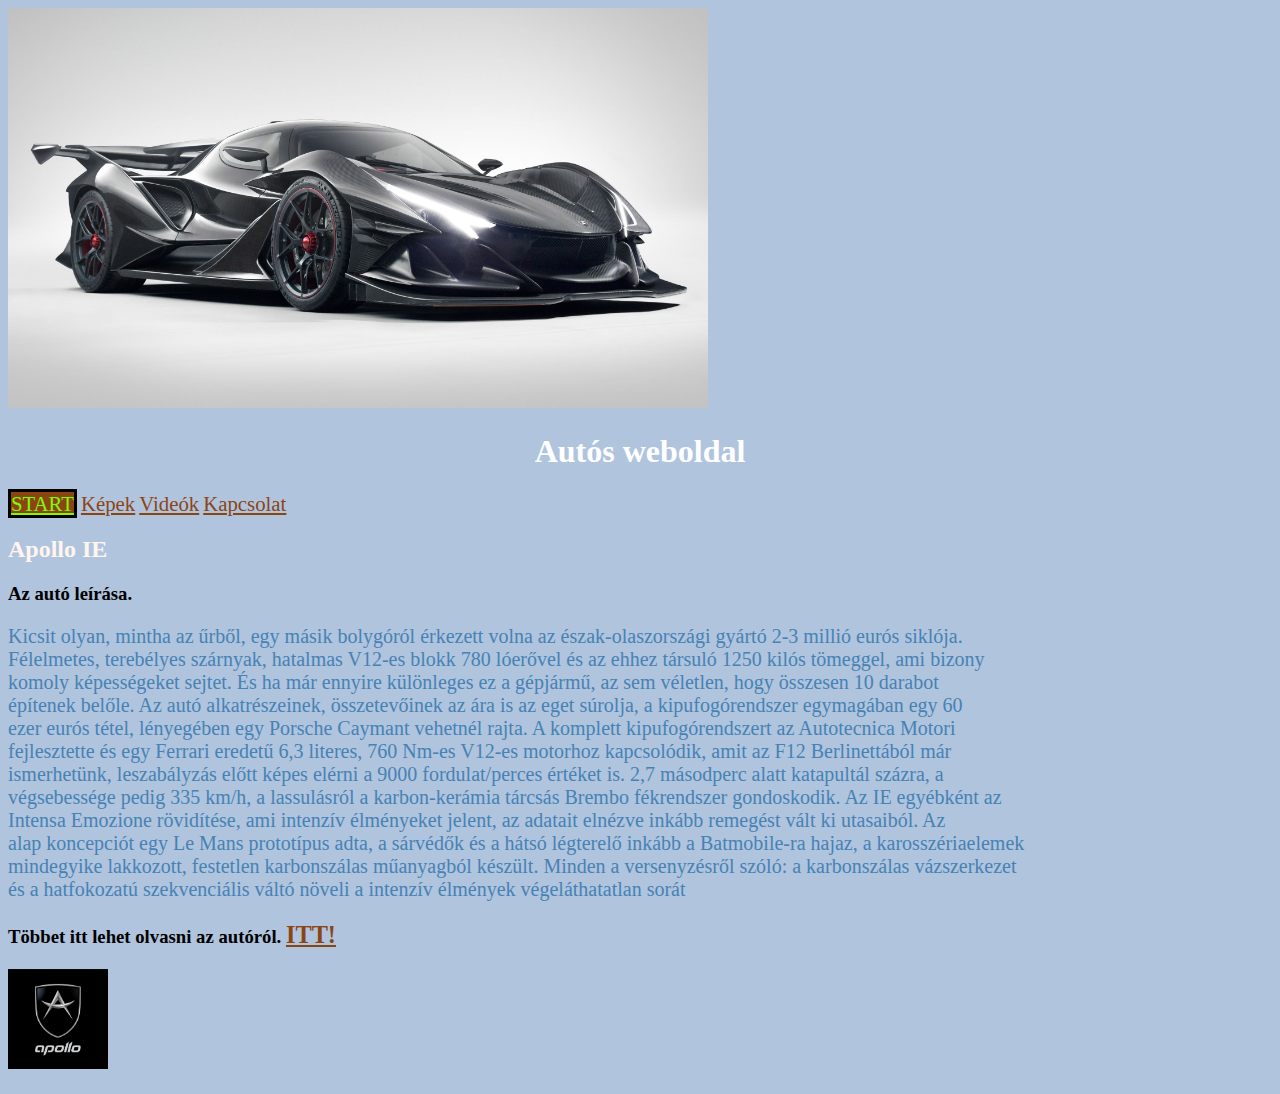
<file: index.html>
<!DOCTYPE html>
<html lang="hu">
    <head>
        <title>Apollo</title>
        <link rel="stylesheet" href="style.css" />
        <script type="text/javascript">
        </script>
        <meta charset="utf-8">
    </head>
    <body>
        <header id="fejlec">
            <img src="img/fejlec.jpg" alt="logo, kép" width="700px" height="400px"/>
            <h1 id="szlogen">
                Autós weboldal
            </h1> 
        </header>
        <section id="tartalom">
            <nav id="menusav">
                <a class=active href="index.html">START</a>
                <a href="kepek.html">Képek</a>
                <a href="videok.html">Videók</a>
                <a href="kapcsolat.html">Kapcsolat</a>
            </nav>
            <article id="lenyeg">
                <header>
                    <h2>Apollo IE</h2>
                    <h3>Az autó leírása.</h3>
                </header>
                <p>
                    Kicsit olyan, mintha az űrből, egy másik bolygóról érkezett volna az észak-olaszországi gyártó 2-3 millió eurós siklója.
                    <br>
                    Félelmetes, terebélyes szárnyak, hatalmas V12-es blokk 780 lóerővel és az ehhez társuló 1250 kilós tömeggel, ami bizony 
                    <br>
                    komoly képességeket sejtet. És ha már ennyire különleges ez a gépjármű, az sem véletlen, hogy összesen 10 darabot 
                    <br>    
                    építenek belőle. Az autó alkatrészeinek, összetevőinek az ára is az eget súrolja, a kipufogórendszer egymagában egy 60 
                    <br>
                    ezer eurós tétel, lényegében egy Porsche Caymant vehetnél rajta. A komplett kipufogórendszert az Autotecnica Motori 
                    <br>
                    fejlesztette és egy Ferrari eredetű 6,3 literes, 760 Nm-es V12-es motorhoz kapcsolódik, amit az F12 Berlinettából már 
                    <br>
                    ismerhetünk, leszabályzás előtt képes elérni a 9000 fordulat/perces értéket is. 2,7 másodperc alatt katapultál százra, a 
                    <br>
                    végsebessége pedig 335 km/h, a lassulásról a karbon-kerámia tárcsás Brembo fékrendszer gondoskodik. Az IE egyébként az 
                    <br>
                    Intensa Emozione rövidítése, ami intenzív élményeket jelent, az adatait elnézve inkább remegést vált ki utasaiból. Az 
                    <br>
                    alap koncepciót egy Le Mans prototípus adta, a sárvédők és a hátsó légterelő inkább a Batmobile-ra hajaz, a karosszériaelemek 
                    <br>
                    mindegyike lakkozott, festetlen karbonszálas műanyagból készült. Minden a versenyzésről szóló: a karbonszálas vázszerkezet 
                    <br>
                    és a hatfokozatú szekvenciális váltó növeli a intenzív élmények végeláthatatlan sorát
                </p>
                <p>
                    <h3>Többet itt lehet olvasni az autóról. 
                    <a target="blank" href="https://www.auto-data.net/en/apollo-ie-6.3-v12-780hp-31981">ITT!</a>
                    </h3>

                </p>

            </article>
        </section>
        <footer>
            <p>
                <img src="img/logo.jpg" alt="logó" width="100px" height="100px">
            </p>
        </footer>
    </body>
</html>
</file>
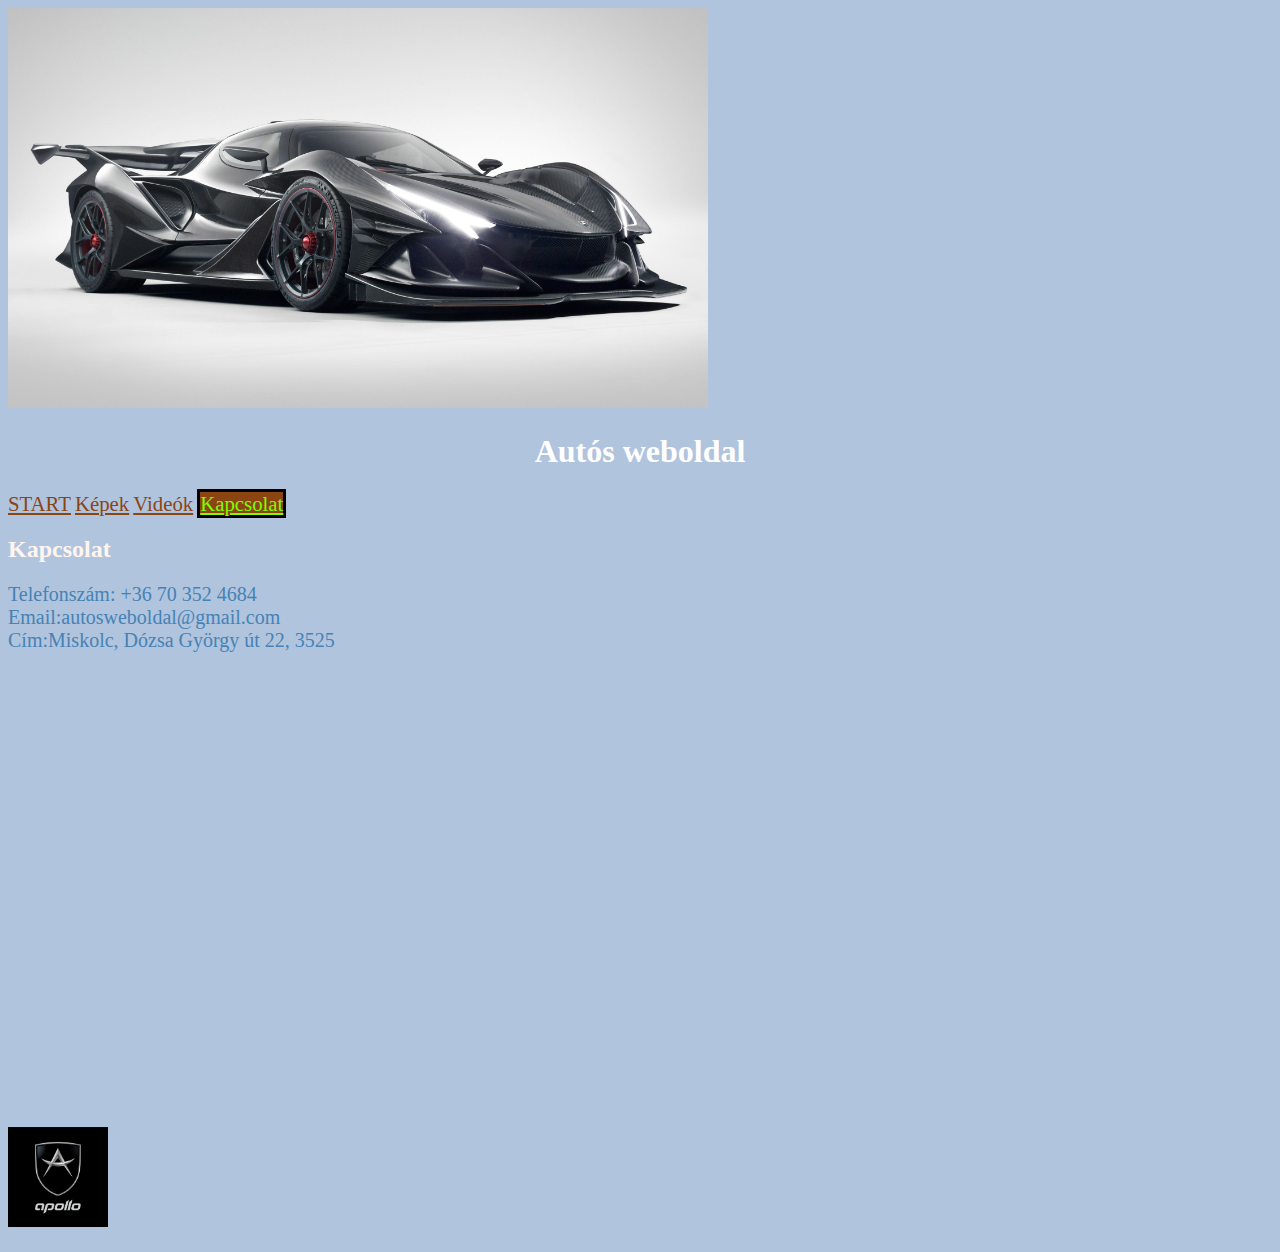
<file: kapcsolat.html>
<!DOCTYPE html>
<html lang="hu">
    <head>
        <title>KAPCSOLAT</title>
        <link rel="stylesheet" href="style.css" />
        <script type="text/javascript">
            /* Javascript, ha kell. */
        </script>
        <meta charset="utf-8">
    </head>
    <body>
        <header id="fejlec">
            <img src="img/fejlec.jpg" alt="logo, kép" width="700px" height="400px"/>
            <h1 id="szlogen">
                Autós weboldal
            </h1> 
        </header>
        <section id="tartalom">
            <nav id="menusav">
                <a href="index.html">START</a>
                <a href="kepek.html">Képek</a>
                <a href="videok.html">Videók</a>
                <a class=active href="kapcsolat.html">Kapcsolat</a>
            </nav>
            <article id="lenyeg">
                <header>
                    <h2>Kapcsolat</h2>
                </header>
                <p>
                    Telefonszám: +36 70 352 4684
                    <br>
                    Email:autosweboldal@gmail.com
                    <br>
                    Cím:Miskolc, Dózsa György út 22, 3525
                    <br>
                    <iframe src="https://www.google.com/maps/embed?pb=!1m18!1m12!1m3!1d2664.1126519310415!2d20.776359315884076!3d48.108062561194785!2m3!1f0!2f0!3f0!3m2!1i1024!2i768!4f13.1!3m3!1m2!1s0x47409fe3dd337493%3A0x96802a6c8ea0397e!2zTWlza29sYywgRMOzenNhIEd5w7ZyZ3kgw7p0IDIyLCAzNTI1!5e0!3m2!1shu!2shu!4v1668164728788!5m2!1shu!2shu" width="600" height="450" style="border:0;" allowfullscreen="" loading="lazy" referrerpolicy="no-referrer-when-downgrade"></iframe>
                </p>
            </article>
        </section>
        <footer>
            <p>
                <img src="img/logo.jpg" alt="logó" width="100px" height="100px">
            </p>
        </footer>
    </body>
</html>
</file>
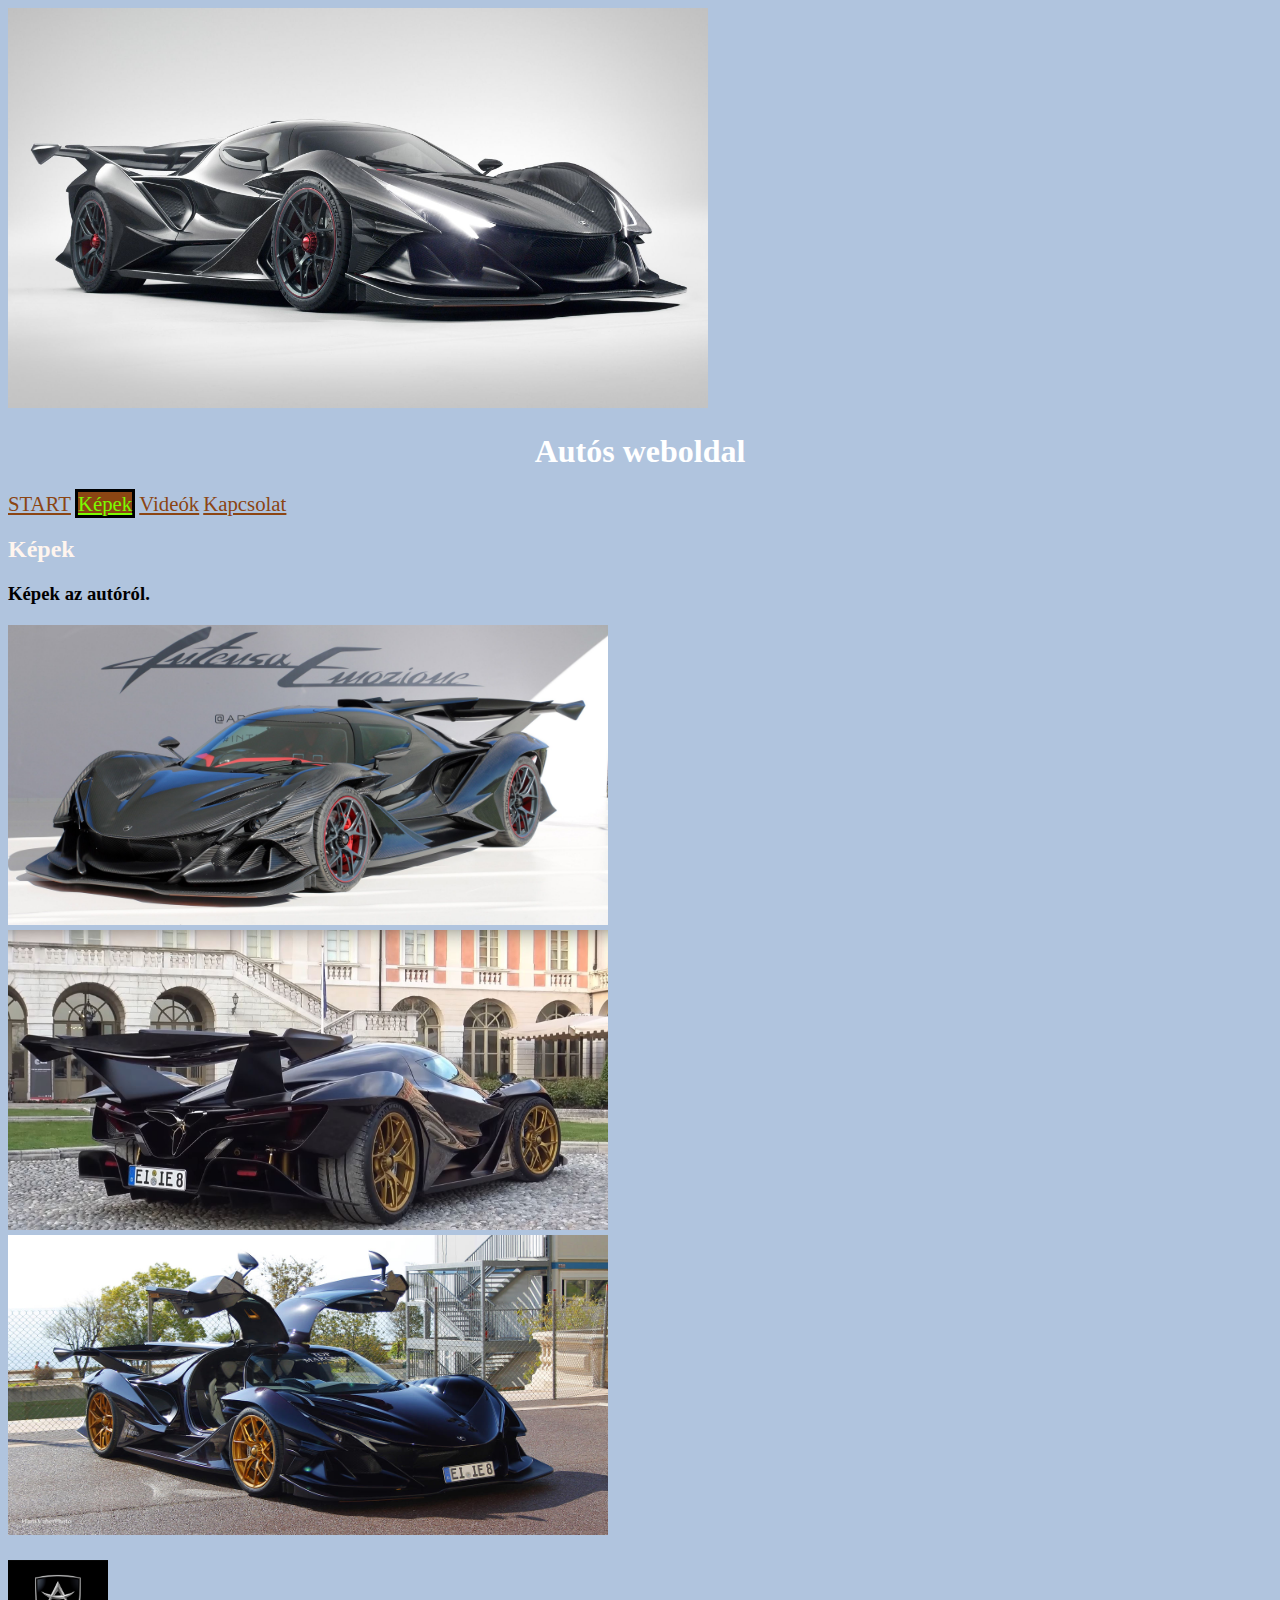
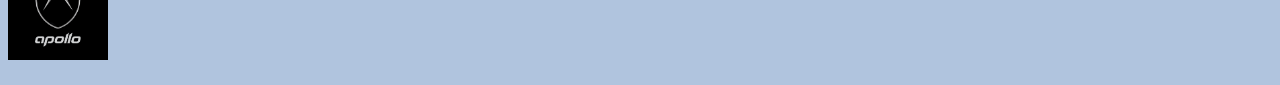
<file: kepek.html>
<!DOCTYPE html>
<html lang="hu">
    <head>
        <title>KÉPEK</title>
        <link rel="stylesheet" href="style.css" />
        <script type="text/javascript">
            /* Javascript, ha kell. */
        </script>
        <meta charset="utf-8">
    </head>
    <body>
        <header id="fejlec">
            <img src="img/fejlec.jpg" alt="logo, kép" width="700px" height="400px"/>
            <h1 id="szlogen">
                Autós weboldal
            </h1> 
        </header>
        <section id="tartalom">
            <nav id="menusav">
                <a href="index.html">START</a>
                <a class=active href="kepek.html">Képek</a>
                <a href="videok.html">Videók</a>
                <a href="kapcsolat.html">Kapcsolat</a>
            </nav>
            <article id="lenyeg">
                <header>
                    <h2>Képek</h2>
                    <h3>Képek az autóról.</h3>
                </header>
                <p>
                    <img src="img/kocsi1.jpg" alt="Első kép az autóról." width="600" height="300">
                    <br>
                    <img src="img/kocsi2.jpg" alt="Második kép az autóról." width="600" height="300">
                    <br>
                    <img src="img/kocsi3.jpg" alt="Harmadik kép az autóról." width="600" height="300">
                </p>
            </article>
        </section>
        <footer>
            <p>
                <img src="img/logo.jpg" alt="logó" width="100px" height="100px">
            </p>
        </footer>
    </body>
</html
</file>
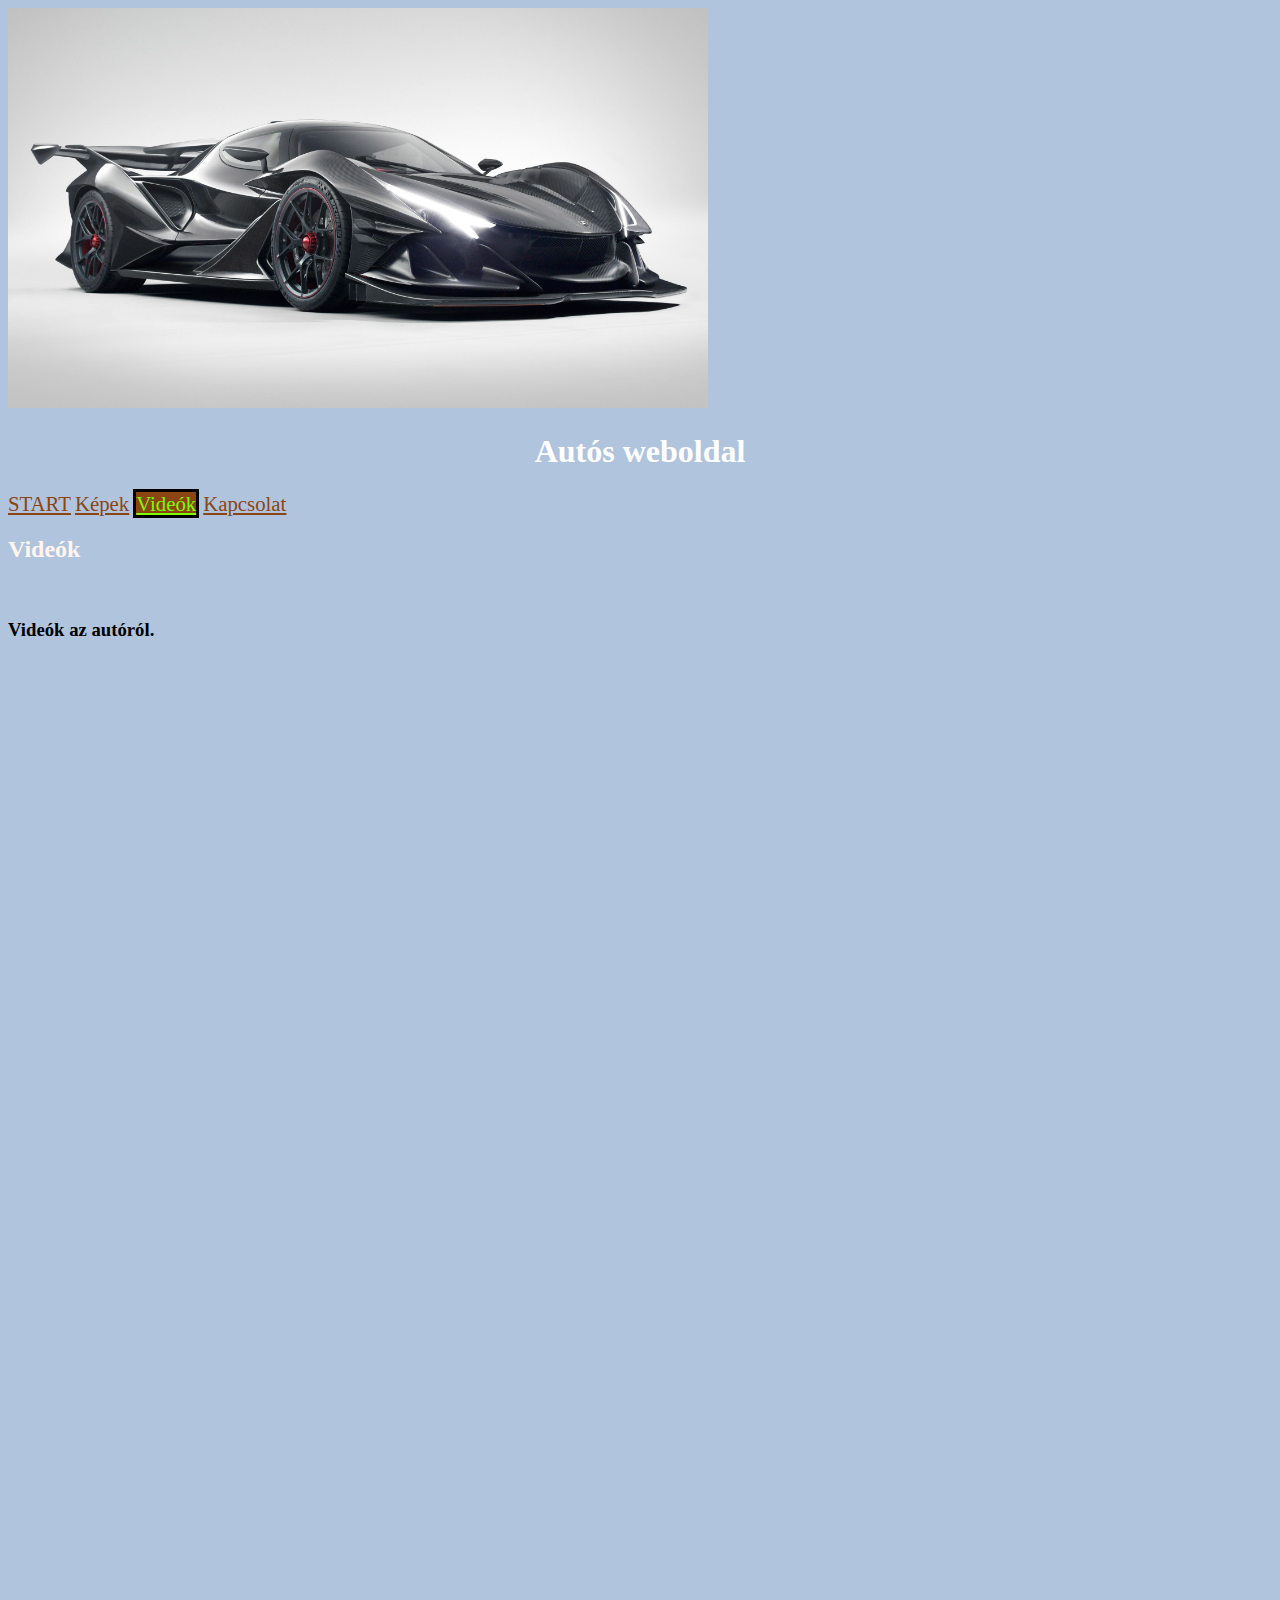
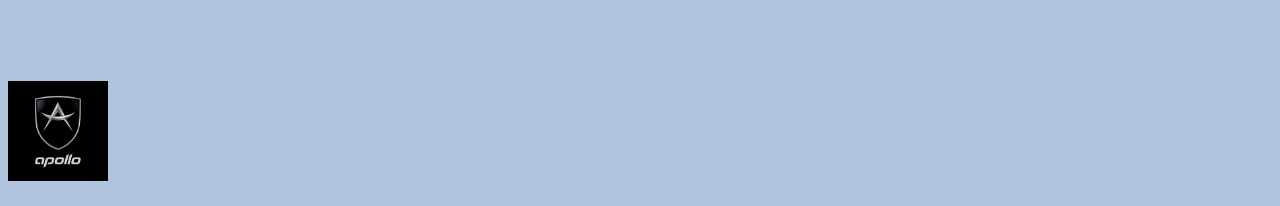
<file: videok.html>
<!DOCTYPE html>
<html lang="hu">
    <head>
        <title>VIDEÓK</title>
        <link rel="stylesheet" href="style.css" />
        <script type="text/javascript">
            /* Javascript, ha kell. */
        </script>
        <meta charset="utf-8">
    </head>
    <body>
        <header id="fejlec">
            <img src="img/fejlec.jpg" alt="logo, kép" width="700px" height="400px"/>
            <h1 id="szlogen">
                Autós weboldal
            </h1> 
        </header>
        <section id="tartalom">
            <nav id="menusav">
                <a href="index.html">START</a>
                <a href="kepek.html">Képek</a>
                <a class=active href="videok.html">Videók</a>
                <a href="kapcsolat.html">Kapcsolat</a>
            </nav>
            <article id="lenyeg">
                <header>
                    <h2>Videók</h2>
                    <br>
                    <h3>Videók az autóról.</h3>
                </header>
                <p>
                    <iframe width="560" height="315" src="https://www.youtube.com/embed/e-wi6dZQCDw" title="YouTube video player" frameborder="0" allow="accelerometer; autoplay; clipboard-write; encrypted-media; gyroscope; picture-in-picture" allowfullscreen></iframe>
                </p>
                <p>
                    <iframe width="560" height="315" src="https://www.youtube.com/embed/RSOraYpPI7k" title="YouTube video player" frameborder="0" allow="accelerometer; autoplay; clipboard-write; encrypted-media; gyroscope; picture-in-picture" allowfullscreen></iframe>
                </p>
                <p>
                    <iframe width="560" height="315" src="https://www.youtube.com/embed/64G7BIRAwJ4" title="YouTube video player" frameborder="0" allow="accelerometer; autoplay; clipboard-write; encrypted-media; gyroscope; picture-in-picture" allowfullscreen></iframe>
                </p>
            </article>
        </section>
        <footer>
            <p>
                <img src="img/logo.jpg" alt="logó" width="100px" height="100px">
            </p>
        </footer>
    </body>
</html>
</file>
<file: style.css>
body {
    background-color: lightsteelblue;
  }
  a{
    color: saddlebrown;
    font-size: 130%;
  }
  a:hover{
    font-size: 160%;
    color: papayawhip;
    background-color: cyan;
    border: 3px solid black;
  }
  h1 {
    color: white;
    text-align: center;
  }
  p {
    font-family: verdana;
    font-size: 20px;
  }
  .active{
    color: lawngreen;
    background-color: saddlebrown;
    border: 3px solid black;
  }
  p{
    color: steelblue;
  }
  h2{
    color: seashell;
  }
</file>
